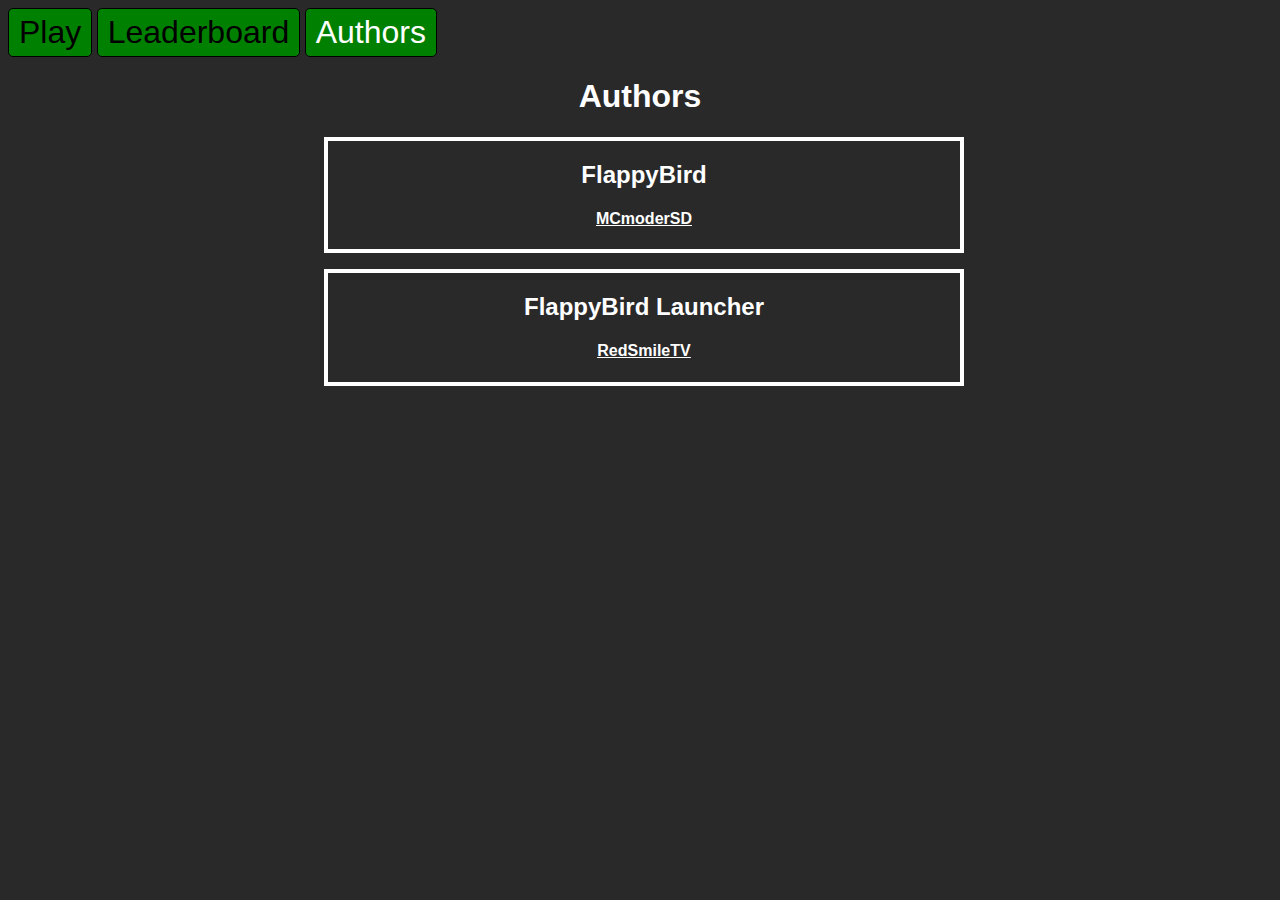
<file: src/authors.html>
<!DOCTYPE html>
<html lang="en">
<head>
    <meta charset="UTF-8">
    <meta name="viewport" content="width=device-width, initial-scale=1.0">
    <link rel="stylesheet" href="style.css">
    <title>Authors</title>
</head>
<body>

    <nav>
        <button class="play-btn"><a href="index.html">Play</a></button>
        <button class="leaderboard-btn"><a href="leaderboard.html">Leaderboard</a></button>
        <button class="authors-btn"><a href="authors.html">Authors</a></button>
    
        <style>
          .authors-btn a {
            color: white;
          }
        </style>
      </nav>

      <div id="authors">
        <h1>Authors</h1>

        <div id="flappybird">
            <h2>FlappyBird</h2>
            <h4><a href="https://github.com/mcmodersd" target="_blank">MCmoderSD</a></h4>
        </div>

        <div id="flappybird-launcher">
            <h2>FlappyBird Launcher</h2>
            <h4><a href="https://github.com/redsmiletv" target="_blank">RedSmileTV</a></h4>
        </div>
        
      </div>
      
    
</body>
</html>
</file>
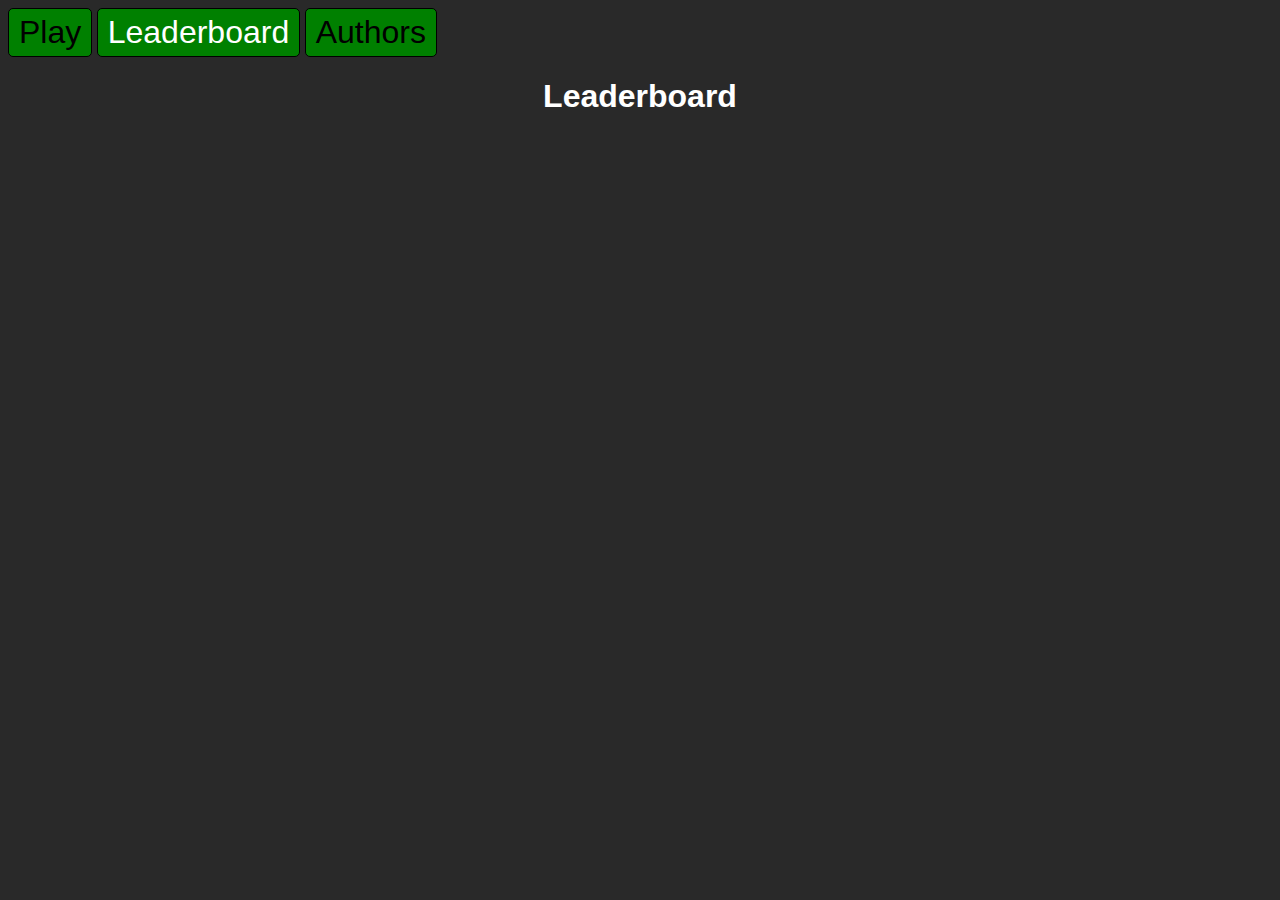
<file: src/leaderboard.html>
<!DOCTYPE html>
<html lang="en">
<head>
    <meta charset="UTF-8">
    <meta name="viewport" content="width=device-width, initial-scale=1.0">
    <link rel="stylesheet" href="style.css">
    <title>Leaderboard</title>
</head>
<body>

    <nav>
        <button class="play-btn"><a href="index.html">Play</a></button>
        <button class="leaderboard-btn"><a href="leaderboard.html">Leaderboard</a></button>
        <button class="authors-btn"><a href="authors.html">Authors</a></button>

        <style>
            .leaderboard-btn a {
              color: white;
            }
          </style>
    </nav>

    

    <h1>Leaderboard</h1>

    <div id="leaderboard">
        <ul id="leaderboard-list"></ul>
    </div>
</body>
</html>
</file>
<file: src/style.css>
body {
  background-color: #292929;
}

body::-webkit-scrollbar {
  display: none;
}

* {
  user-select: none;
  font-family: Arial, Helvetica, sans-serif;
}

h1, h2, h4 {
  color: white;
  text-align: center;
}

h4 {
  text-decoration: underline;
}

a {
  color: white;
}

img {
  display: block;
  margin-left: auto;
  margin-right: auto;
  margin-top: 1rem;
  width: 50%;
}

button, select, option {
  border-radius: 5px;
  border: 1px solid #000;
  padding: 5px 10px;
  background: green;
  font-size: 2rem;
  cursor: pointer;
}

select, option {
  font-size: 1.9rem;
}

button:hover {
  opacity: 0.75;
}

select:focus {
  outline: none;
}

nav {
  left: 6rem;
}

nav button {
  position: relative;
}

nav button a {
  color: #000;
  text-decoration: none;
}

#launch {
  text-align: center;
  justify-content: space-evenly;
}

#launch button {
  padding: 10px 20px;
  margin-left: 3rem;
}

#loading-bar {
  text-align: center;
  background-color: green;
  border: #000 1.5px solid;
  height: 1rem;
  position: relative;
  margin-top: 1rem;
  visibility: hidden;
}

#version-select {
  padding: 10px 20px;
  position: relative;
  color: white;
}

#version-select option {
  background-color: green;
  color: black;
}

#options-btn {
  padding: 10px 20px;
  margin-top: 2rem;
}

#flappybird, #flappybird-launcher {
  border: 0.3rem solid #fff;
  width: 50%;
  margin-left: 25%;
  margin-top: 1rem;
}
</file>
